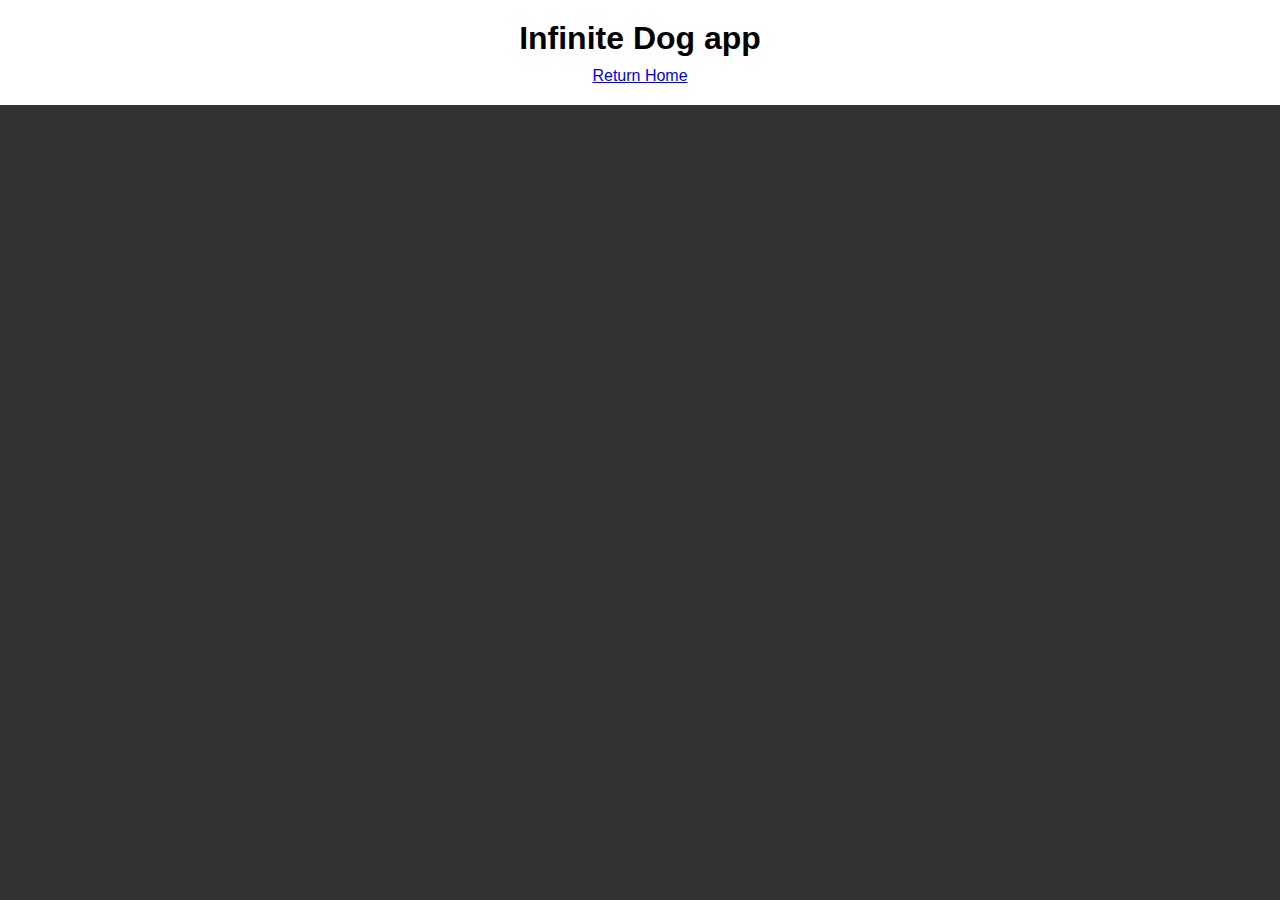
<file: dog.html>
<html lang="en">
<head>
    <meta charset="UTF-8">
    <meta http-equiv="X-UA-Compatible" content="IE=edge">
    <meta name="viewport" content="width=device-width, initial-scale=1.0">
    <title>Document</title>
    <link rel="stylesheet" href="dog.css">
    <link href="https://cdn.jsdelivr.net/npm/bootstrap@5.2.0-beta1/dist/css/bootstrap.min.css" rel="stylesheet" integrity="sha384-0evHe/X+R7YkIZDRvuzKMRqM+OrBnVFBL6DOitfPri4tjfHxaWutUpFmBp4vmVor" crossorigin="anonymous">

</head>
<body>
    
    <div class="app">
        <div class="header">
            <h1>Infinite Dog app</h1>
            <div id="breed"></div>
            <a class="btn btn-outline-primary btn-sm mt-4" href="index.html">Return Home</a>

        </div>
        <div class="slideShow" id="slideShow">
            
        </div>
    </div>

    <script src="dog.js"></script>    
</body>
</html>
</file>
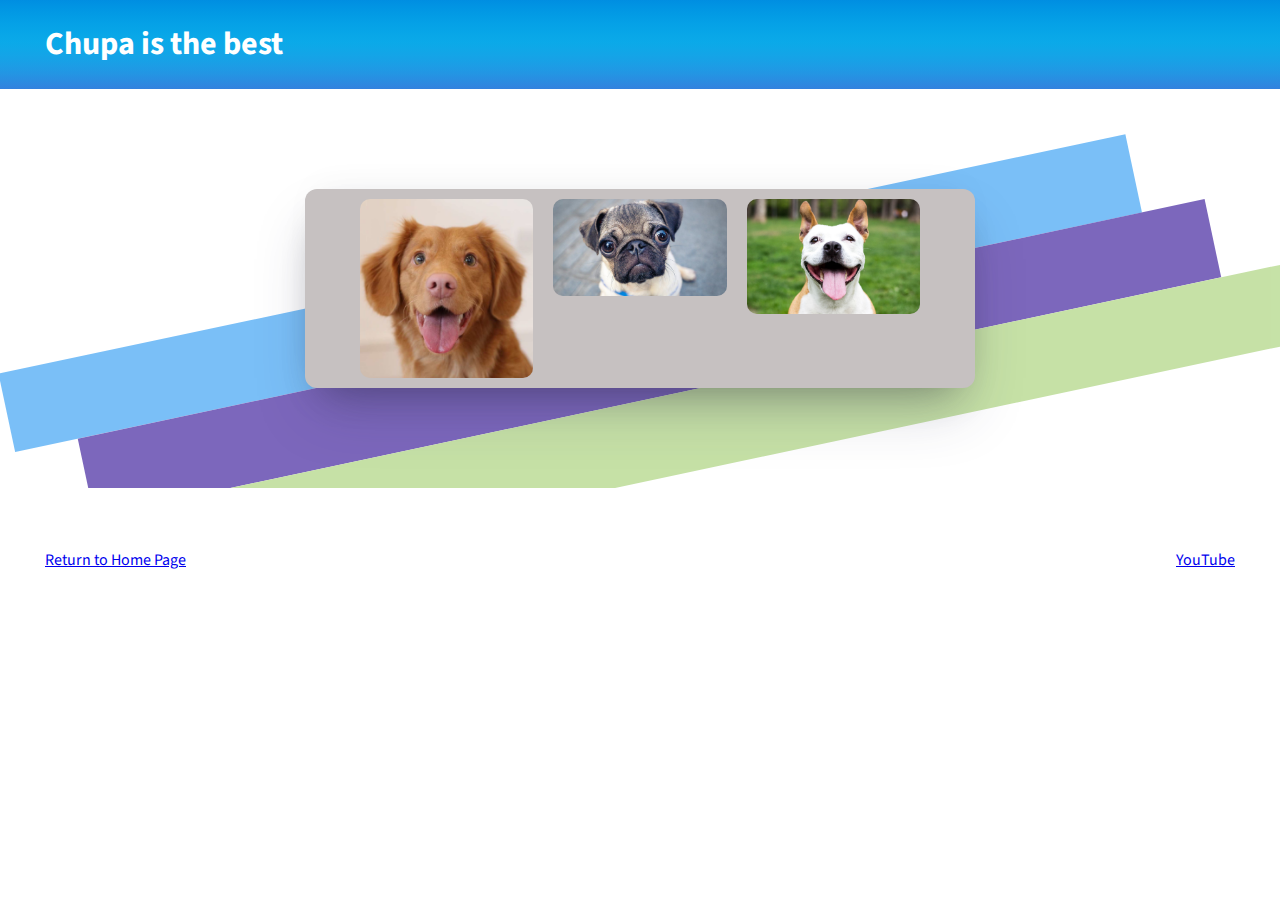
<file: learnMore.html>
<html lang="en">
<head>
    <meta charset="UTF-8">
    <meta http-equiv="X-UA-Compatible" content="IE=edge">
    <meta name="viewport" content="width=device-width, initial-scale=1.0">
    <title>learn more</title>
    <link rel="stylesheet" href="style-2.css">
</head>
<body>
    <link rel="preconnect" href="https://fonts.googleapis.com">
    <link rel="preconnect" href="https://fonts.gstatic.com" crossorigin>
    <link href="https://fonts.googleapis.com/css2?family=Anek+Malayalam:wght@100&family=League+Gothic&family=Oleo+Script+Swash+Caps&family=Source+Sans+Pro:ital,wght@0,400;0,700;1,400;1,700&family=Titan+One&display=swap" rel="stylesheet">

    <div class="header">
        <h1>Chupa is the best</h1>
    </div>

    <div class="section">
            <div class="shapes">
                <div class="shape-one"></div>
                <div class="shape-two"></div>
                <div class="shape-three"></div>
            </div>

        <div class="container">
            <div class="photos">
                <img src = "images/dog1.jpg" alt="dog1">
                <img src = "images/dog2.jpg" alt="dog2">
                <img src = "images/dog3.jpg" alt="dog3">
            </div>    
        </div>
    </div>
   
    <div class="control-options">
        <p>
            <a href="index.html" class="return-button"> Return to Home Page</a>
        </p>    
        <p>
            <a target="_blank" href="https://www.youtube.com/" class="Youtube"> YouTube</a>
        </p>  
    </div>
</body>
</html>
</file>
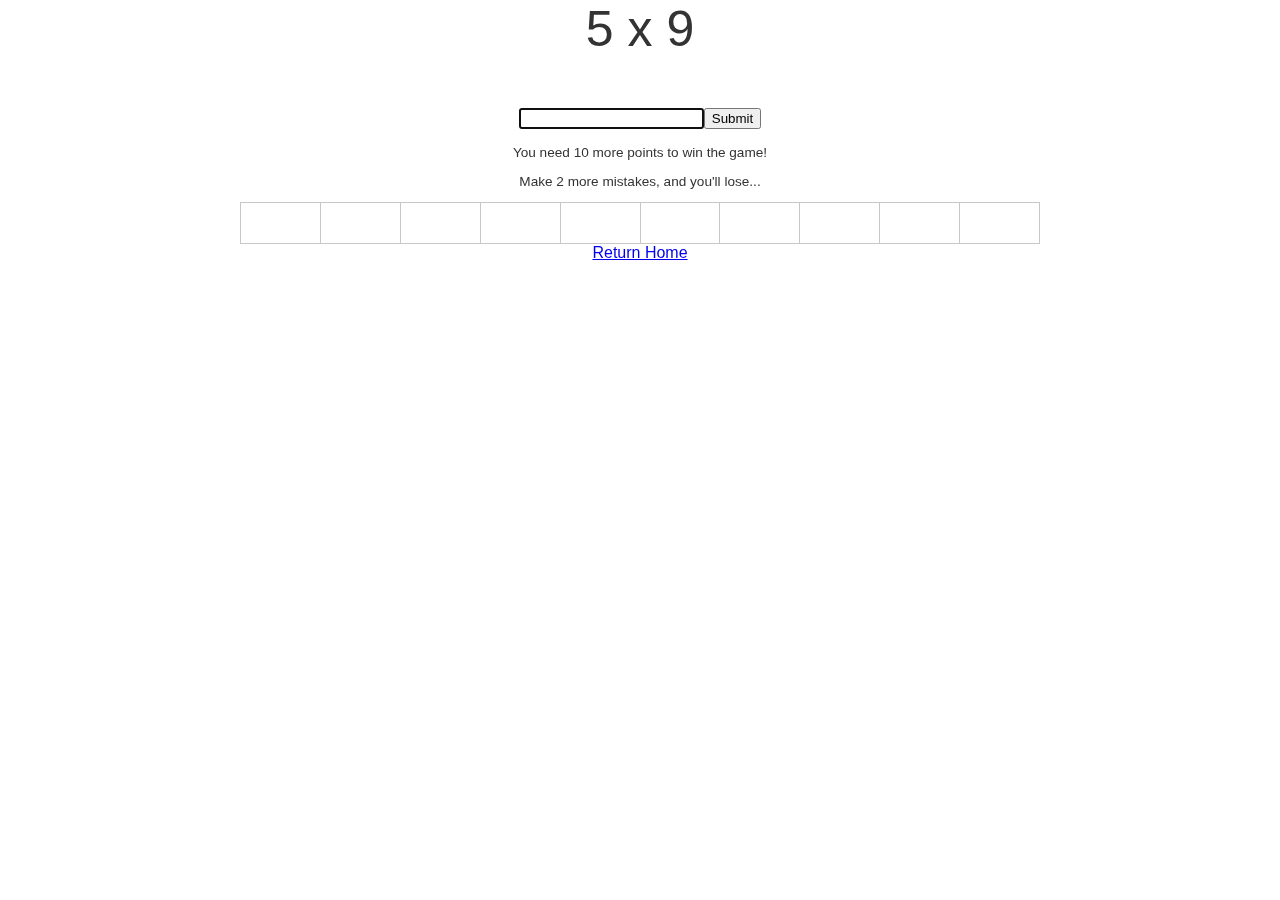
<file: mathGame.html>
<html lang="en">
<head>
    <meta charset="UTF-8">
    <meta http-equiv="X-UA-Compatible" content="IE=edge">
    <meta name="viewport" content="width=device-width, initial-scale=1.0">
    <link rel="stylesheet" href="mathGameStyles.css">
    <link href="https://cdn.jsdelivr.net/npm/bootstrap@5.2.0-beta1/dist/css/bootstrap.min.css" rel="stylesheet" integrity="sha384-0evHe/X+R7YkIZDRvuzKMRqM+OrBnVFBL6DOitfPri4tjfHxaWutUpFmBp4vmVor" crossorigin="anonymous">
    <title>Math Game</title>
</head>
<body>
    <div class="main-ui">
        <p class="problem"></p>

        <form action="" class="our-form">
            <input type="text" class="our-field" autocomplete="off">
            <button>Submit</button>
        </form>
        <p class="status">You need <span class="points-needed">10</span> more points to win the game!</p>
        <p class="status">Make <span class="mistakes-allowed">2</span> more mistakes, and you'll lose...</p>
        
        <div class="progress">
            <div class="boxes">
                <div class="box"></div>
                <div class="box"></div>
                <div class="box"></div>
                <div class="box"></div>
                <div class="box"></div>
                <div class="box"></div>
                <div class="box"></div>
                <div class="box"></div>
                <div class="box"></div>
                <div class="box"></div>
            </div>
            <div class="progress-inner"></div>
        </div>

        <div class="col-xs-1" align="center">
            <a class="btn btn-outline-primary btn-sm mt-4" href="index.html">Return Home</a>
        </div>    
    </div>

<div class="overlay">
    <div class="overlay-inner">
        <p class="end-msg"></p>
        <button class="reset-btn">Start over</button>
    </div>
</div>

    <script src="mathGameMain.js"></script>
</body>
</html>
</file>
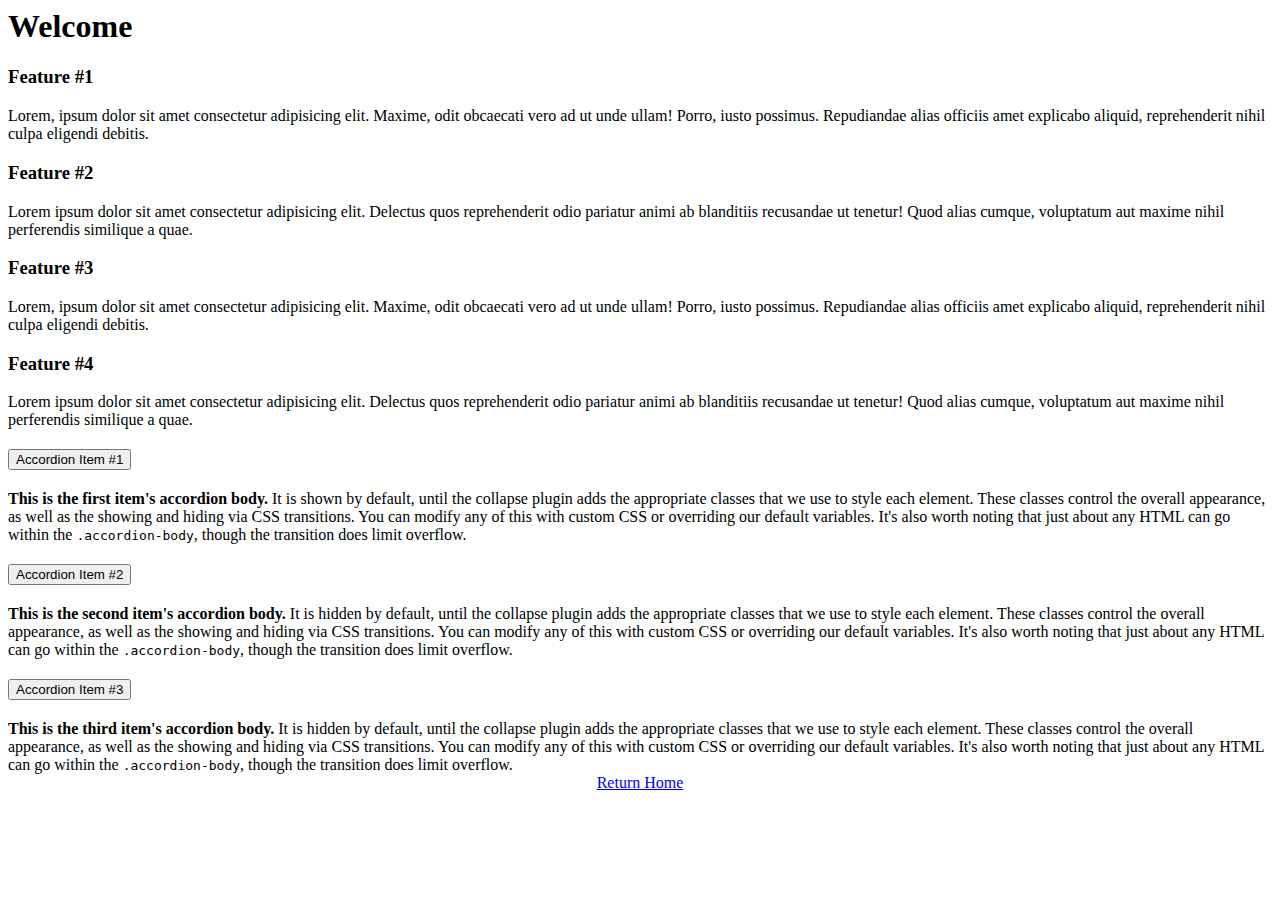
<file: testBootstrap.html>
<html lang="en">
<head>
    <meta charset="UTF-8">
    <meta http-equiv="X-UA-Compatible" content="IE=edge">
    <meta name="viewport" content="width=device-width, initial-scale=1.0">
    <title>Document</title>
    <!-- CSS only -->
    <link href="https://cdn.jsdelivr.net/npm/bootstrap@5.2.0-beta1/dist/css/bootstrap.min.css" rel="stylesheet" integrity="sha384-0evHe/X+R7YkIZDRvuzKMRqM+OrBnVFBL6DOitfPri4tjfHxaWutUpFmBp4vmVor" crossorigin="anonymous">
</head>
    <body>
        <div class="container">
            <h1>Welcome</h1>

            <div class="row mt-4">
                <div class="col-md-6 col-lg-3">
                    <h3>Feature #1</h3>
                    <p>Lorem, ipsum dolor sit amet consectetur adipisicing elit. Maxime, odit obcaecati vero ad ut unde ullam! Porro, iusto possimus. Repudiandae alias officiis amet explicabo aliquid, reprehenderit nihil culpa eligendi debitis.</p>
                </div>
                <div class="col-md-6 col-lg-3">
                    <h3>Feature #2</h3>
                    <p>Lorem ipsum dolor sit amet consectetur adipisicing elit. Delectus quos reprehenderit odio pariatur animi ab blanditiis recusandae ut tenetur! Quod alias cumque, voluptatum aut maxime nihil perferendis similique a quae.</p>
                </div>
                <div class="col-md-6 col-lg-3">
                    <h3>Feature #3</h3>
                    <p>Lorem, ipsum dolor sit amet consectetur adipisicing elit. Maxime, odit obcaecati vero ad ut unde ullam! Porro, iusto possimus. Repudiandae alias officiis amet explicabo aliquid, reprehenderit nihil culpa eligendi debitis.</p>
                </div>
                <div class="col-md-6 col-lg-3">
                    <h3>Feature #4</h3>
                    <p>Lorem ipsum dolor sit amet consectetur adipisicing elit. Delectus quos reprehenderit odio pariatur animi ab blanditiis recusandae ut tenetur! Quod alias cumque, voluptatum aut maxime nihil perferendis similique a quae.</p>
                </div>

                <!--acordion example-->
                <div class="accordion" id="accordionExample">
                    <div class="accordion-item">
                      <h2 class="accordion-header" id="headingOne">
                        <button class="accordion-button" type="button" data-bs-toggle="collapse" data-bs-target="#collapseOne" aria-expanded="true" aria-controls="collapseOne">
                          Accordion Item #1
                        </button>
                      </h2>
                      <div id="collapseOne" class="accordion-collapse collapse show" aria-labelledby="headingOne" data-bs-parent="#accordionExample">
                        <div class="accordion-body">
                          <strong>This is the first item's accordion body.</strong> It is shown by default, until the collapse plugin adds the appropriate classes that we use to style each element. These classes control the overall appearance, as well as the showing and hiding via CSS transitions. You can modify any of this with custom CSS or overriding our default variables. It's also worth noting that just about any HTML can go within the <code>.accordion-body</code>, though the transition does limit overflow.
                        </div>
                      </div>
                    </div>
                    <div class="accordion-item">
                      <h2 class="accordion-header" id="headingTwo">
                        <button class="accordion-button collapsed" type="button" data-bs-toggle="collapse" data-bs-target="#collapseTwo" aria-expanded="false" aria-controls="collapseTwo">
                          Accordion Item #2
                        </button>
                      </h2>
                      <div id="collapseTwo" class="accordion-collapse collapse" aria-labelledby="headingTwo" data-bs-parent="#accordionExample">
                        <div class="accordion-body">
                          <strong>This is the second item's accordion body.</strong> It is hidden by default, until the collapse plugin adds the appropriate classes that we use to style each element. These classes control the overall appearance, as well as the showing and hiding via CSS transitions. You can modify any of this with custom CSS or overriding our default variables. It's also worth noting that just about any HTML can go within the <code>.accordion-body</code>, though the transition does limit overflow.
                        </div>
                      </div>
                    </div>
                    <div class="accordion-item">
                      <h2 class="accordion-header" id="headingThree">
                        <button class="accordion-button collapsed" type="button" data-bs-toggle="collapse" data-bs-target="#collapseThree" aria-expanded="false" aria-controls="collapseThree">
                          Accordion Item #3
                        </button>
                      </h2>
                      <div id="collapseThree" class="accordion-collapse collapse" aria-labelledby="headingThree" data-bs-parent="#accordionExample">
                        <div class="accordion-body">
                          <strong>This is the third item's accordion body.</strong> It is hidden by default, until the collapse plugin adds the appropriate classes that we use to style each element. These classes control the overall appearance, as well as the showing and hiding via CSS transitions. You can modify any of this with custom CSS or overriding our default variables. It's also worth noting that just about any HTML can go within the <code>.accordion-body</code>, though the transition does limit overflow.
                        </div>
                      </div>
                    </div>
                </div>

            </div>
            <div class="col-xs-1" align="center">
              <a class="btn btn-outline-primary btn-sm mt-4" href="index.html">Return Home</a>
          </div>    
        </div>
        <!-- JavaScript Bundle with Popper -->
        <script src="https://cdn.jsdelivr.net/npm/bootstrap@5.2.0-beta1/dist/js/bootstrap.bundle.min.js" integrity="sha384-pprn3073KE6tl6bjs2QrFaJGz5/SUsLqktiwsUTF55Jfv3qYSDhgCecCxMW52nD2" crossorigin="anonymous"></script>
    </body>
</html>
</file>
<file: dog.css>
body {
    margin: 0;
    font-family: sans-serif;
}

.app {
    height: 100%;
    width: 100%;
    display: flex;
    flex-direction: column;
}

.header{
    text-align: center;
    padding: 20px 0;
}


.header h1{
    margin: 0 0 10px 0;
}

.header select {
    font-size: 1 rem;
}

.slideShow {
    flex: 1;
    background-color: #333;
    position: relative;
    overflow: hidden;
}

.slide {
    position: absolute;
    top:0;
    bottom: 0;
    left: 0;
    right: 0;
    background-repeat: no-repeat;
    background-size: contain;
    background-position: center center;
    opacity: 0;
    transform: scale(1);
    transition: all .9s ease-out;

}

.slide:nth-last-child(2) {
    opacity: 1;
    transform: scale(1.08);
}
</file>
<file: style-2.css>
body {
    margin: 0;
    font-family: "Source Sans Pro", sans-serif;
  }
  
  .header {
    padding: 0 45px;
    background: linear-gradient(180deg, rgba(0, 98, 214, 0.8) 0%, rgba(0, 98, 214, 0.717757) 0%, rgba(0, 98, 214, 0) 100%), linear-gradient(180deg, #00FFFF 0%, rgba(0, 255, 255, 0.658879) 47.66%, rgba(0, 255, 255, 0) 100%), rgba(0, 98, 214, 0.8);    color: white;
    display: flex;
    justify-content: space-between;
    align-items: center;
    flex-wrap: wrap;
  }
  

.photos img{
    width: 100%;
    border-radius: 10px;
}
.photos{
    padding: 10px 45px;
    display: grid;
    grid-template-columns: 1fr 1fr 1fr;
    grid-column-gap:20px;
}

.section {
  padding: 100px 20px;
  position: relative;
  overflow: hidden;
}

.container {
  padding: 0px 10px;
  max-width: 650px;
  margin: 0 auto;
  background-color: rgb(198, 193, 193);
  box-shadow: 0 30px 60px -12px rgb(50 50 93 / 25%), 0 18px 36px -18px rgb(0 0 0 / 30%), 0 -12px 36px -8px rgb(0 0 0 / 3%);
  border-radius: 12px;
}

.shapes {
  transform: rotate(-12deg);
  z-index: -1;
  position: absolute;
  top:50px;
  bottom: 0;
  left: 0;
  right: 0;
  opacity: .7;
}

.shape-one{
  position: absolute;
  top: 100px;
  left: 0;
  right: 10%;
  background-color: #42a5f5;
  height: 80px;
}

.shape-two{
  position: absolute;
  top: 180px;
  left: 5%;
  right: 5%;
  background-color: #4527a0;
  height: 80px;
}

.shape-three{
  position: absolute;
  top: 260px;
  left: 10%;
  right: 0;
  background-color: #aed581;
  height: 80px;
}

.control-options {
  padding: 45px 45px;
  display: flex;
  justify-content: space-between;
  align-items: center;
  flex-wrap: wrap;
}
</file>
<file: mathGameStyles.css>
body {
    font-family: 'Source Sans Pro', sans-serif;
    margin: 0;
    color: #333;
  }
  
  .main-ui {
    max-width: 800px;
    margin: 0 auto;
  }
  
  .our-form {
    display: flex;
    justify-content: center;
  }
  
  .status {
    text-align: center;
    font-size: .85rem;
  }
  

.boxes{
    display: flex;
    width: 100%;
}

.progress {
    border: 1px solid #c7c7c7;
    border-right: none;
    position: relative;
}

.progress-inner {
    position: absolute;
    top: 0;
    bottom: 0;
    width: 100%;
    background-color: #7ecc00;
    opacity: .57;
    transform: scaleX(0);
    transform-origin: center left;
    transition: transform .4s ease-out;
}

.box {
    height: 40px;
    border-right: 1px solid #c7c7c7;
    flex: 1;
}

.overlay {
    position: fixed;
    top: 0;
    bottom: 0;
    left: 0;
    right: 0;
    background-color: rgb(255, 255, 255, .82);
    display: flex;
    justify-content: center;
    align-items: center;
    opacity: 0;
    visibility: hidden;
    transition: all .33s ease-out;
    transform: scale(1.2);
}

body.overlay-is-open .overlay{
    opacity: 1;
    visibility: visible;
    transform: scale(1);
}

body.overlay-is-open .main-ui{
    filter: blur(4px);
}

/*create an animation*/
@keyframes showError {
    50% {
        color: red;
        transform: scale(1.2);
    }

    100% {
        color: #333;
        transform: scale(1);
    }
}

/*create an animation*/
@keyframes showCorrect {
    50% {
        color: green;
        transform: scale(1.2);
    }

    100% {
        color: #333;
        transform: scale(1);
    }
}

.animate-wrong{
    animation: .45s showError;
}

.animate-right{
    animation: .33s showCorrect;
}

.problem {
    text-align: center;
    font-size: 50px;
}


.reset-btn {
    font-size: 1.2rem;
    background-color: #004094;
    border: none;
    color: #FFF;
    border-radius: 7px;
    padding: 12px 20px;
    display: inline-block;
    outline: none;
    cursor: pointer;
  }
  
  .reset-btn:hover {
    background-color: #00367e;
  }
  
  .reset-btn:focus {
    background-color: #00275a;
  }
</file>
